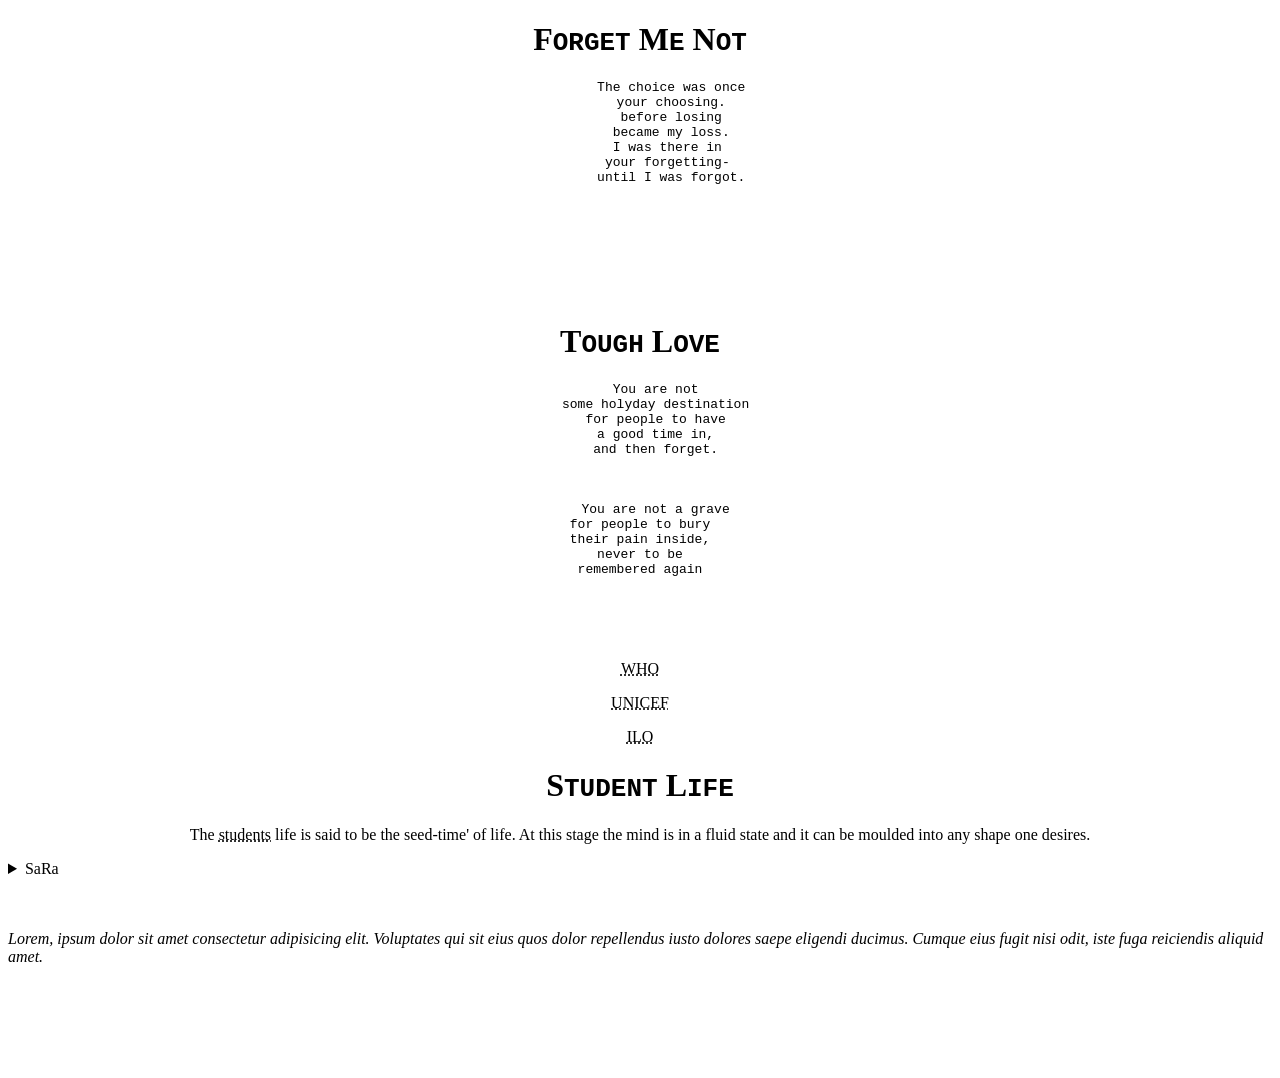
<file: index1.html>
<!DOCTYPE html>
<html lang="en">
<head>
    <meta charset="UTF-8">
    <meta name="viewport" content="width=device-width, initial-scale=1.0">
    <title>Document</title>
</head>
<body>
    <h1 style="text-align: center;">F<code>ORGET</code> M<code>E</code> N<code>OT</code></h1>
    <pre style="text-align: center;">
        The choice was once
        your choosing.
        before losing
        became my loss.
        I was there in 
        your forgetting- 
        until I was forgot.
    </pre>
    <p></p><br>
    <p></p><br>
    <p></p><br>
<h1 style="text-align: center;">T<code>OUGH</code> L<code>OVE</code></h1>
<pre style="text-align: center;">
    You are not
    some holyday destination
    for people to have
    a good time in,
    and then forget.<br><br><br>
    You are not a grave
for people to bury
their pain inside,
never to be
remembered again
</pre>
<br><br><br>
<p style="text-align: center;"><abbr title="world health organization">WHO</abbr></p>
<p style="text-align: center;"><abbr title="United nations international Children's Emargency Fund">UNICEF</p>
    <p style="text-align: center;"><abbr title="International Labour Organization">ILO</p>
        <h1 style="text-align: center;">S<code>TUDENT</code> L<code>IFE</code></h1>
<p style="text-align: center;">The <abbr title="student">students</abbr> life is said to be the seed-time' of life. At this stage the mind is in a fluid state and it can be moulded into any shape one desires.</p>
<details>
    <summary>SaRa</summary>
    <p>Lorem ipsum, dolor sit amet consectetur adipisicing elit. Vitae animi est sit ut eligendi? Tenetur nisi nobis tempore delectus aperiam, assumenda expedita sunt rem voluptatum libero ipsum quasi facere aut?</p>
</details><br><br>
<p><cite>Lorem, ipsum dolor sit amet consectetur adipisicing elit.</cite><i> Voluptates qui sit eius quos dolor repellendus iusto dolores saepe eligendi ducimus.<i></i> <dfn>Cumque eius fugit nisi odit, iste fuga reiciendis aliquid amet.</dfn></p><br><br>
</body>
</html>
<p></p><br><br>
</file>
